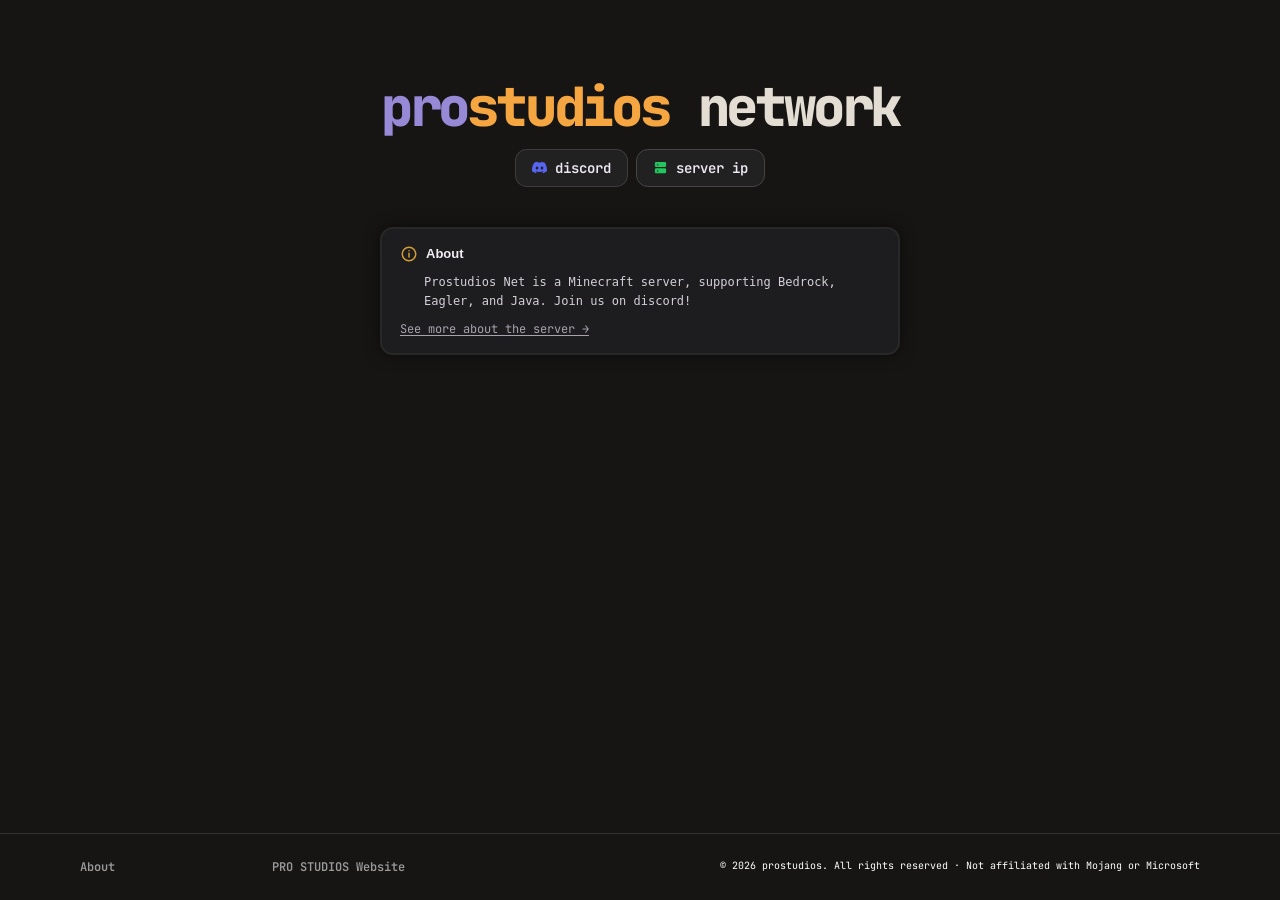
<file: index.html>
<!DOCTYPE html>
<html lang="en">
<head>
  <meta charset="UTF-8">
  <meta name="viewport" content="width=device-width, initial-scale=1.0">
  <title>prostudios</title>

  <link rel="preconnect" href="https://fonts.googleapis.com">
  <link rel="preconnect" href="https://fonts.gstatic.com" crossorigin>
  <link href="https://fonts.googleapis.com/css2?family=JetBrains+Mono:wght@400;500;600;700;800&display=swap" rel="stylesheet">
  <link rel="icon" type="image/png" href="assets/e5c7d8ddd85da7486add6e98117ebb0f.png">
  <link rel="stylesheet" href="style.css">
  <script src="main.js" defer></script>
</head>

<body>
  <header class="header">
    <p href="#" class="brand" style="color:#9789d6">pro<span><span style="color:#f5a640">studios</span><span style="color:#e4ddd4"> network</span></span></p>
  
    <div class="sp-pill">
      <a href="https://discord.gg/7FMrXyRMy4" class="header-button discord-button" title="Join our discord">
       <svg viewBox="0 0 24 24" fill="currentColor" aria-hidden="true"><path d="M20.317 4.37a19.79 19.79 0 0 0-4.885-1.515.074.074 0 0 0-.079.037c-.21.375-.444.864-.608 1.25a18.27 18.27 0 0 0-5.487 0 12.64 12.64 0 0 0-.617-1.25.077.077 0 0 0-.079-.037A19.74 19.74 0 0 0 3.677 4.37a.07.07 0 0 0-.032.027C.533 9.046-.32 13.58.099 18.057a.082.082 0 0 0 .031.057 19.9 19.9 0 0 0 5.993 3.03.078.078 0 0 0 .084-.028c.462-.63.874-1.295 1.226-1.994a.076.076 0 0 0-.041-.106 13.1 13.1 0 0 1-1.872-.892.077.077 0 0 1-.008-.128c.126-.094.252-.192.372-.291a.074.074 0 0 1 .077-.01c3.928 1.793 8.18 1.793 12.062 0a.074.074 0 0 1 .078.01c.12.098.246.198.373.292a.077.077 0 0 1-.006.127 12.3 12.3 0 0 1-1.873.892.077.077 0 0 0-.041.107c.36.698.772 1.362 1.225 1.993a.076.076 0 0 0 .084.028 19.84 19.84 0 0 0 6.002-3.03.077.077 0 0 0 .032-.054c.5-5.177-.838-9.674-3.549-13.66a.061.061 0 0 0-.031-.03zM8.02 15.33c-1.183 0-2.157-1.085-2.157-2.419 0-1.333.956-2.419 2.157-2.419 1.21 0 2.176 1.096 2.157 2.42 0 1.333-.956 2.418-2.157 2.418zm7.975 0c-1.183 0-2.157-1.085-2.157-2.419 0-1.333.955-2.419 2.157-2.419 1.21 0 2.176 1.096 2.157 2.42 0 1.333-.946 2.418-2.157 2.418z"></path></svg>
         discord
      </a>

      <button class="header-button copy-button" id="copyBtn" title="Copy IP">
       <svg viewBox="0 0 24 24" fill="currentColor" aria-hidden="true"><path fill-rule="evenodd" d="M5 3h14a2 2 0 0 1 2 2v4a2 2 0 0 1-2 2H5a2 2 0 0 1-2-2V5a2 2 0 0 1 2-2zm2.5 3.4a1.1 1.1 0 1 0 0 2.2 1.1 1.1 0 0 0 0-2.2zM5 13h14a2 2 0 0 1 2 2v4a2 2 0 0 1-2 2H5a2 2 0 0 1-2-2v-4a2 2 0 0 1 2-2zm2.5 3.4a1.1 1.1 0 1 0 0 2.2 1.1 1.1 0 0 0 0-2.2z"></path></svg>
        server ip
      </button>
    </div>

    <div class="info-box">
      <h3>
        <svg class="info-icon" viewBox="0 0 24 24" fill="none" stroke="currentColor" stroke-width="2" stroke-linecap="round" stroke-linejoin="round" aria-hidden="true"><circle cx="12" cy="12" r="9"></circle><path d="M12 11v5M12 7.5h.01"></path></svg>
        About
      </h3>

      <p>
        Prostudios Net is a Minecraft server, supporting Bedrock, Eagler, and Java. Join us on discord</a>!
      </p>
      <a href="https://play.prostudios.2bd.net/" title="Go to the main server website">See more about the server →</a>      
    </div>
  </header>
  
  <footer>
      
    <div class="container">
      <div><a href="pages/about/index.html" style="font-size:12px; font-weight:600">About</a></div>
      <div><a href="https://studio-website-main.vercel.app/" style="font-size:12px; font-weight:600">PRO STUDIOS Website</a></div>
      <span></span>
      <span>© 2026 prostudios. All rights reserved · Not affiliated with Mojang or Microsoft</span>
    </div>
  </footer>
</body>
</html>
</file>
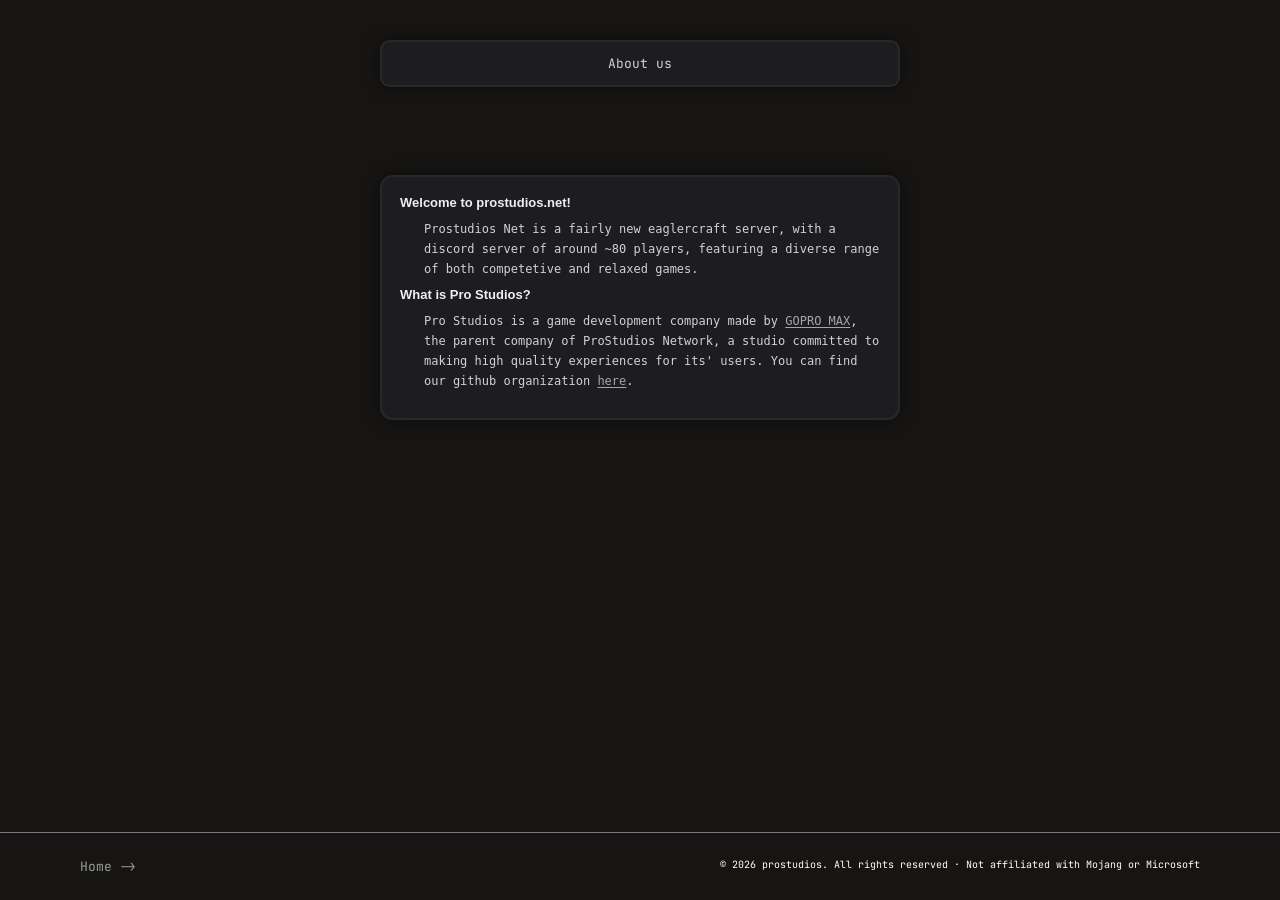
<file: pages/about/index.html>
<!DOCTYPE html>
<html lang="en">
<head>
  <meta charset="UTF-8">
  <meta name="viewport" content="width=device-width, initial-scale=1.0">
  <title>prostudios</title>

  <link rel="preconnect" href="https://fonts.googleapis.com">
  <link rel="preconnect" href="https://fonts.gstatic.com" crossorigin>
  <link href="https://fonts.googleapis.com/css2?family=JetBrains+Mono:wght@400;500;600;700;800&display=swap" rel="stylesheet">
  <link rel="icon" type="image/png" href="../../assets/e5c7d8ddd85da7486add6e98117ebb0f.png">
  <link rel="stylesheet" href="style.css">
</head>

    <div class="sm-info-box">
        About us
    </div>

    <div class="info-box">
      <h3 style="font-weight:775">
        Welcome to prostudios.net!
      </h3>
      <p>
        Prostudios Net is a fairly new eaglercraft server, with a discord server of around ~80 players, featuring a diverse range of both competetive and relaxed games.</a>
      </p>
      <h3>
        What is Pro Studios?
      </h3> <p>
            Pro Studios is a game development company made by <a href="https://github.com/GOPROmax2288" target="_blank">GOPRO_MAX
            </a>, the parent company of ProStudios Network, a studio committed to making high quality experiences for its' users. You can find our github organization <a href="https://github.com/pro-studiosnet" target="_blank">here</a>.

      </p>
    </div>
   </header>

  <footer>
     
    <div class="container">
      <div class = "ws-line"><a href="../../index.html"><center>Home -></center></a></div> 
      <div></div>
      <span>© 2026 prostudios. All rights reserved · Not affiliated with Mojang or Microsoft</span>
    </div>
  </footer>
</body>
</html>
</file>
<file: style.css>
:root {
  --background: #161514;
  --surface: #1c1523;
  --surface-light: #18111f;
  --purple: #a855f7;
  --purple-light: #c084fc;
  --text: #eee8f4;
  --muted: #fff;
  --orange: #ff922e;
}

* {
  margin: 0;
  padding: 0;
  box-sizing: border-box;
}

html {
  scroll-behavior: smooth;
}

body {
  background: var(--background);
  color: var(--text);
  font-family: 'JetBrains Mono', monospace;
  font-size: 13px;
  min-height: 100vh;
  display: flex;
  flex-direction: column;
}

a {
  text-decoration: none;
  color: inherit;
}

.header {
  display: flex;
  flex-direction: column;
  justify-content: center;
  align-items: center;
  padding-top: 65px;
}

.brand {
  font-size: 54px;
  font-weight: 800;
  line-height: 1.55;
  letter-spacing: -3.2px;
  color: #777679;
}

.header-buttons {
  display: flex;
  gap: 10px;
  margin-top: 18px;
}

.sp-pill {
    display: inline-flex;
    align-items: center;
    gap: 8px;
    height: 38px;
    padding: 0 16px;
    border-radius: var(--r-md);
    cursor: pointer;
    border: 1.5px solid var(--color-hairline)rgba(255,255,255,.12)
;
    background: var(--panel);
    color: var(--color-ink);
    box-shadow: 0 2px 0 var(--color-hairline);
    font-family: var(--font-display);
    font-size: 14px;
    font-weight: 600;
    white-space: nowrap;
    transition: transform .2s cubic-bezier(.3, 1.6, .55, 1), border-color .2s, background .2s;
}

.header-button {
    display: inline-flex;
    align-items: center;
    gap: 8px;
    height: 38px;
    width: 100%;
    padding: 0 16px;
    border-radius: 11.9px;
    border-color: #454546;
    cursor: pointer;
    border: 1.5px solid rgba(255,255,255,.12);
    background: var(--panel);
    color: var(--color-ink);
    box-shadow: 0 2px 0 var(--color-hairline);
    font-family: var(--font-display);
    font-size: 14px;
    font-weight: 600;
    white-space: nowrap;
    transition: transform .2s cubic-bezier(.3, 1.6, .55, 1), border-color .2s, background .2s;
}

.discord-button {
  background: #222121;
}

.discord-button:hover {
  border-color: #5865f2;
  transform: translateY(-2px);
}

.copy-button {  
  border-color: #454546;
  background: #222121;
}

.copy-button:hover {
  border-color: #22c55e;
  transform: translateY(-2px);
}

.header-button:active {
  transform: translateY(1px);
}

.header-button svg {
  width: 15px;
  height: 15px;
  flex-shrink: 0;
}

.discord-button svg {
  color: #5865f2;
}

.copy-button svg {
  color: #22c55e;
}

.header-button::after {
  position: absolute;
  bottom: calc(100% + 12px);
  left: 50%;
  transform: translate(-50%, 5px);
  padding: 8px 12px;
  border-radius: 7px;
  background: #202020;
  border: 1px solid #3a393a;
  color: #eee8f4;
  font-size: 10px;
  font-weight: 500;
  white-space: nowrap;
  opacity: 0;
  visibility: hidden;
  pointer-events: none;
  transition: opacity .2s ease, transform .2s ease, visibility .2s ease;
  z-index: 5;
}


.header-button:hover::after,
.header-button:focus-visible::after {
  opacity: 1;
  visibility: visible;
  transform: translate(-50%, 0);
}

.tagline {
  text-align: center;
  margin-top: 13px;
  color: var(--muted);
  font-size: 11px;
}

.info-box {
  width: min(520px, calc(100% - 40px));
  margin: 40px auto 48px;
  padding: 16px 18px;
  background: #1d1d1f;
  border: 2.5px solid #292828;
  border-radius: 13px;
  box-shadow: 0 0 15px rgba(0, 0, 0, 0.5);
  color: #d4cfd8;
  text-align: left;
}

.info-box h3 {
  display: flex;
  align-items: center;
  gap: 8px;
  margin: 0 0 10px;
  color: #f0edf3;
  font-size: 13px;
  font-weight: 750;
  font-family: "Inter",ui-sans-serif,sans-serif;
}

.info-icon {
  width: 18px;
  height: 18px;
  color: #d49d36;
  flex-shrink: 0;
}

.info-box p {
  margin: 0 0 8px 24px;
  font-size: 12px;
  line-height: 1.65;
  font-family: Consolas, monospace;
}

.info-box a {
  display: inline-block;
  color: #a9a2ae;
  font-size: 12px;
  text-decoration: underline;
  text-underline-offset: 2px;
}

.info-box a:hover {
  color: #ffffff;
}

.ws {
    position: absolute;
    display: flex;
    flex-wrap: wrap;
    justify-content: center;
    gap: 6px 22px;
    margin-top: 12px;
    font-family: var(--font-display);
    font-size: 13px;
    font-weight: 600;
}

footer {
  width: 100%;
  border-top: 1.3px solid rgba(255,255,255,.12);
  padding: 25px 0;
  color: var(--muted);
  font-size: 10px;
  margin-top: auto;
}

footer .container {
  width: min(1120px, calc(100% - 40px));
  margin: auto;
  display: flex;
  text-align: center;
  justify-content: space-between;
}

.ws-foot {
    display: flex;
    flex-direction: column;
    align-items: center;
    gap: 8px;
}

.ws-line {
    margin: 0;
    font-size: 13px;
    color: var(--color-muted);
}

footer a {
  color: #9A9A9A;
}

footer a:hover {
  color: white;
}

@media (max-width: 700px) {
  .header {
    padding-top: 45px;
  }

  .brand {
    font-size: 43px;
  }

  .header-buttons {
    width: 100%;
    justify-content: center;
    padding: 0 20px;
  }

  .header-button {
    min-width: 0;
    width: 145px;
  }

  .info-box {
    margin-top: 35px;
    margin-bottom: 40px;
  }

  footer .container {
    flex-direction: column;
    gap: 10px;
  }
}
</file>
<file: pages/about/style.css>
:root {
  --background: #161514;
  --surface: #1c1523;
  --surface-light: #18111f;
  --purple: #a855f7;
  --purple-light: #c084fc;
  --text: #eee8f4;
  --muted: #fff;
  --orange: #ff922e;
}

* {
  margin: 0;
  padding: 0;
  box-sizing: border-box;
}

html {
  scroll-behavior: smooth;
}

body {
  background: var(--background);
  color: var(--text);
  font-family: 'JetBrains Mono', monospace;
  font-size: 13px;
  min-height: 100vh;
  display: flex;
  flex-direction: column;
}

a {
  text-decoration: none;
  color: inherit;
}

.header {
  display: flex;
  flex-direction: column;
  justify-content: center;
  align-items: center;
  padding-top: 65px;
}

.brand {
  font-size: 54px;
  font-weight: 800;
  line-height: 1.55;
  letter-spacing: -3.2px;
  color: #777679;
}

.header-buttons {
  display: flex;
  gap: 10px;
  margin-top: 18px;
}

.sp-pill {
    display: inline-flex;
    align-items: center;
    gap: 8px;
    height: 38px;
    padding: 0 16px;
    border-radius: var(--r-md);
    cursor: pointer;
    border: 1.5px solid var(--color-hairline)rgba(255,255,255,.12)
;
    background: var(--panel);
    color: var(--color-ink);
    box-shadow: 0 2px 0 var(--color-hairline);
    font-family: var(--font-display);
    font-size: 14px;
    font-weight: 600;
    white-space: nowrap;
    transition: transform .2s cubic-bezier(.3, 1.6, .55, 1), border-color .2s, background .2s;
}

.header-button {
    display: inline-flex;
    align-items: center;
    gap: 8px;
    height: 38px;
    width: 100%;
    padding: 0 16px;
    border-radius: 11.9px;
    border-color: #454546;
    cursor: pointer;
    border: 1.5px solid rgba(255,255,255,.12);
    background: var(--panel);
    color: var(--color-ink);
    box-shadow: 0 2px 0 var(--color-hairline);
    font-family: var(--font-display);
    font-size: 14px;
    font-weight: 600;
    white-space: nowrap;
    transition: transform .2s cubic-bezier(.3, 1.6, .55, 1), border-color .2s, background .2s;
}

.discord-button {
  background: #222121;
}

.discord-button:hover {
  border-color: #5865f2;
  transform: translateY(-2px);
}

.copy-button {  
  border-color: #454546;
  background: #222121;
}

.copy-button:hover {
  border-color: #22c55e;
  transform: translateY(-2px);
}

.header-button:active {
  transform: translateY(1px);
}

.header-button svg {
  width: 15px;
  height: 15px;
  flex-shrink: 0;
}

.discord-button svg {
  color: #5865f2;
}

.copy-button svg {
  color: #22c55e;
}

.header-button::after {
  position: absolute;
  bottom: calc(100% + 12px);
  left: 50%;
  transform: translate(-50%, 5px);
  padding: 8px 12px;
  border-radius: 7px;
  background: #202020;
  border: 1px solid #3a393a;
  color: #eee8f4;
  font-size: 10px;
  font-weight: 500;
  white-space: nowrap;
  opacity: 0;
  visibility: hidden;
  pointer-events: none;
  transition: opacity .2s ease, transform .2s ease, visibility .2s ease;
  z-index: 5;
}


.header-button:hover::after,
.header-button:focus-visible::after {
  opacity: 1;
  visibility: visible;
  transform: translate(-50%, 0);
}

.tagline {
  text-align: center;
  margin-top: 13px;
  color: var(--muted);
  font-size: 11px;
}


.sm-info-box {
  width: min(520px, calc(100% - 36px));
  margin: 40px auto 48px;
  padding: 13px 18px;
  background: #1d1d1f;
  border: 2.5px solid #292828;
  border-radius: 9.8px;
  box-shadow: 0 0 15px rgba(0, 0, 0, 0.5);
  color: #d4cfd8;
  text-align: center;
}

.info-box {
  width: min(520px, calc(100% - 56px));
  margin: 40px auto 48px;
  padding: 18px 18px;
  background: #1d1d1f;
  border: 2.5px solid #292828;
  border-radius: 13px;
  box-shadow: 0 0 15px rgba(0, 0, 0, 0.5);
  color: #d4cfd8;
  text-align: left;
}

.info-box h3 {
  display: flex;
  align-items: center;
  gap: 8px;
  margin: 0 0 10px;
  color: #f0edf3;
  font-size: 13px;
  font-weight: 750;
  font-family: "Inter",ui-sans-serif,sans-serif;
}

.info-icon {
  width: 16px;
  height: 16px;
  color: #d49d36;
  flex-shrink: 0;
}

.info-box p {
  margin: 0 0 8px 24px;
  font-size: 12px;
  line-height: 1.65;
  font-family: Consolas, monospace;
}

.info-box a {
  display: inline-block;
  color: #a9a2ae;
  font-size: 12px;
  text-decoration: underline;
  text-underline-offset: 2px;
}

.info-box a:hover {
  color: #ffffff;
}

.ws {
    position: absolute;
    display: flex;
    flex-wrap: wrap;
    justify-content: center;
    gap: 6px 22px;
    margin-top: 12px;
    font-family: var(--font-display);
    font-size: 13px;
    font-weight: 600;
}

footer {
  width: 100%;
  border-top: 1.3px solid #7a767c;
  border-bottom: 1px solid var(--color-hairline);
  padding: 25px 0;
  color: var(--muted);
  font-size: 10px;
  margin-top: auto;
}

footer .container {
  width: min(1120px, calc(100% - 40px));
  margin: auto;
  display: flex;
  text-align: center;
  justify-content: space-between;
}

.ws-foot {
    display: flex;
    flex-direction: column;
    align-items: center;
    gap: 8px;
}

.ws-line {
    margin: 0;
    font-size: 13px;
    color: var(--color-muted);
}

footer a {
  color: #9A9A9A;
}

footer a:hover {
  color: white;
}

@media (max-width: 700px) {
  .header {
    padding-top: 45px;
  }

  .brand {
    font-size: 43px;
  }

  .header-buttons {
    width: 100%;
    justify-content: center;
    padding: 0 20px;
  }

  .header-button {
    min-width: 0;
    width: 145px;
  }

  .info-box {
    margin-top: 35px;
    margin-bottom: 40px;
  }

  footer .container {
    flex-direction: column;
    gap: 10px;
  }
}
</file>
